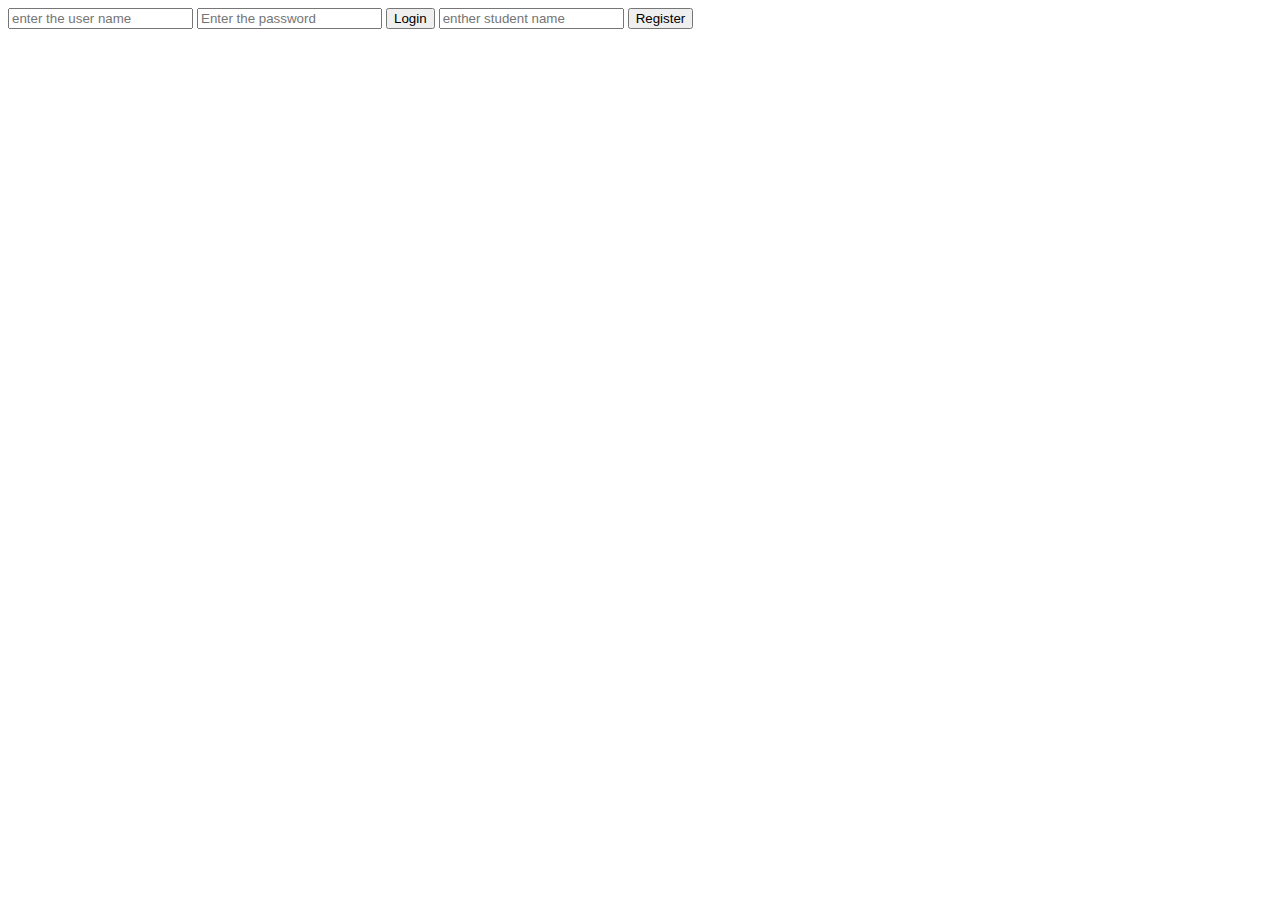
<file: js/practice.html>
<!DOCTYPE html>
<html lang="en">
<head>
    <meta charset="UTF-8">
    <meta http-equiv="X-UA-Compatible" content="IE=edge">
    <meta name="viewport" content="width=device-width, initial-scale=1.0">
    <title>Document</title>
</head>
<body>

    <input type="text" id="txtUser" placeholder="enter the user name">
    <input type="password" id="txtPass" placeholder="Enter the password">
    <button onclick="login();">Login</button>

    <input type="text" id="txtNewStudent" placeholder="enther student name">
    <button onclick="login();">Register</button>

    <!-- create an input (id="txtnewStudent")and a button ()-->

    <script src="scripts/practice.js"></script>
</body>
</html>
</file>
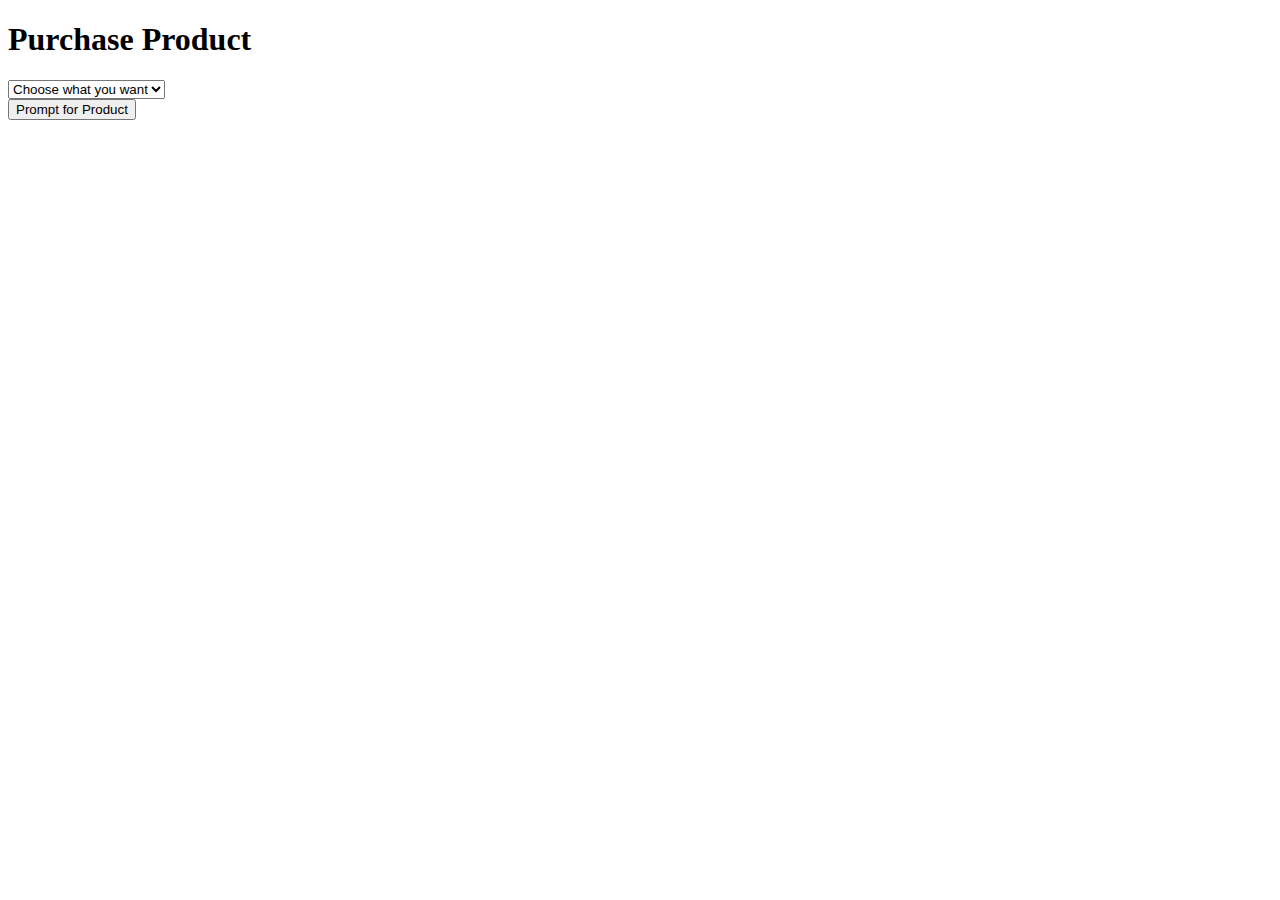
<file: js/product.html>
<!DOCTYPE html>
<html lang="en">
<head>
    <meta charset="UTF-8">
    <meta http-equiv="X-UA-Compatible" content="IE=edge">
    <meta name="viewport" content="width=device-width, initial-scale=1.0">
    <link rel="stylesheet" href="styles/mystyle.css">
    <title>Product</title>
</head>
<body>
    <h1>Purchase Product </h1>
    <div>
        <select class="products" aria-label="products">
            <option selected>Choose what you want</option>
            <option class="thing1" value="1">Thing #1</option>
            <option class="thing2" value="2">Thing #2</option>
            <option class="thing3" value="3">Thing #3</option>
        </select>
    </div>

    <button onclick="buyProduct()">Prompt for Product</button>

    <ul id="products">

    </ul>

    <script src="scripts/product.js"></script>
</body>
</html>
</file>
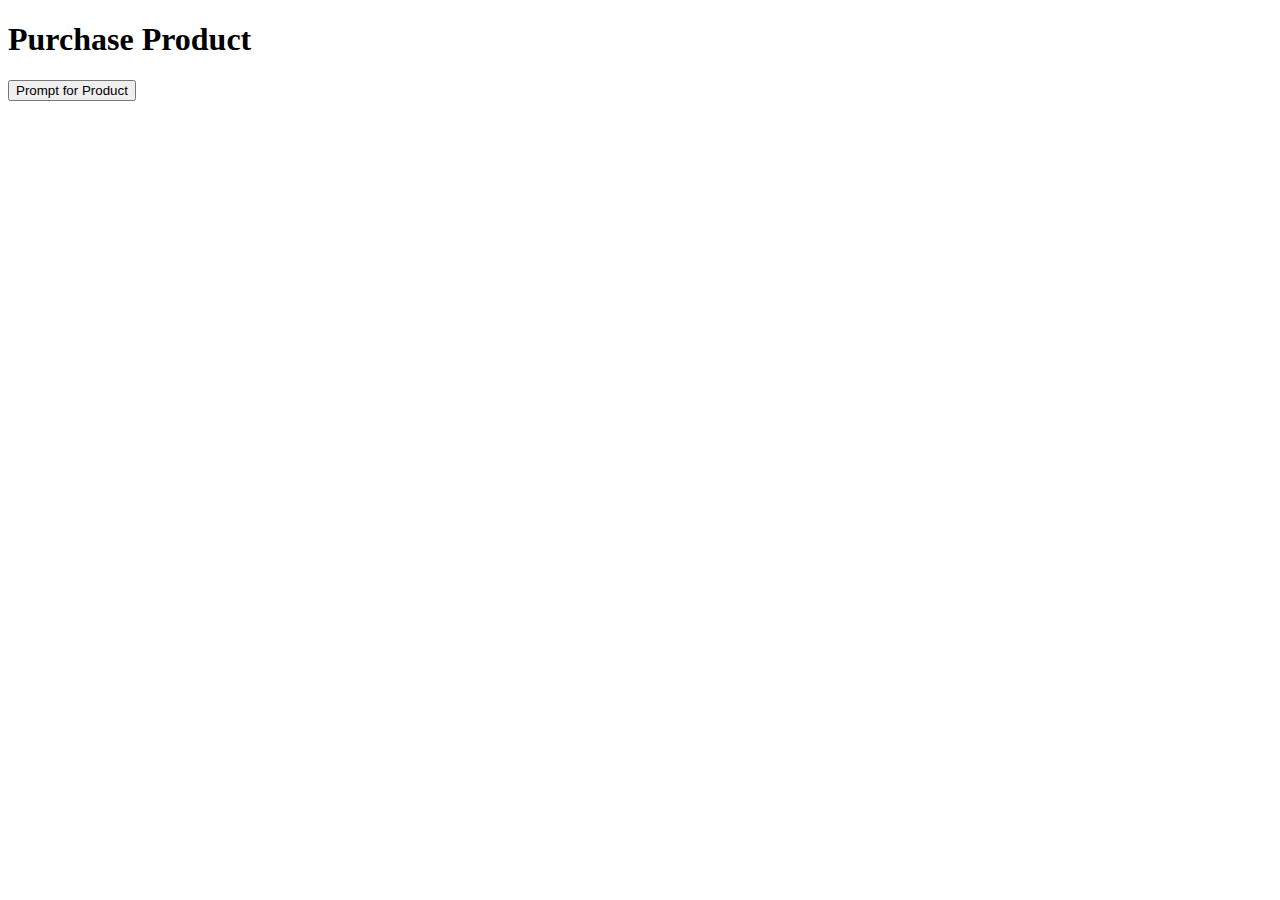
<file: js/studentRegistration.html>
<!DOCTYPE html>
<html lang="en">
<head>
    <meta charset="UTF-8">
    <meta http-equiv="X-UA-Compatible" content="IE=edge">
    <meta name="viewport" content="width=device-width, initial-scale=1.0">
    <link rel="stylesheet" href="styles/mystyle.css">
    <title>Document</title>
</head>
<body>
    <h1>Purchase Product </h1>

    <button onclick="addStudent()">Prompt for Product</button>

    <ul id="students">

    </ul>

    <script src="scripts/studentRegistration.js"></script>
</body>
</html>
</file>
<file: js/styles/mystyle.css>
.error{
    background-color: gray;
    width: 30%;
    padding: 10px;
    margin: 10px;
}
li{
    list-style: none;
}
</file>
